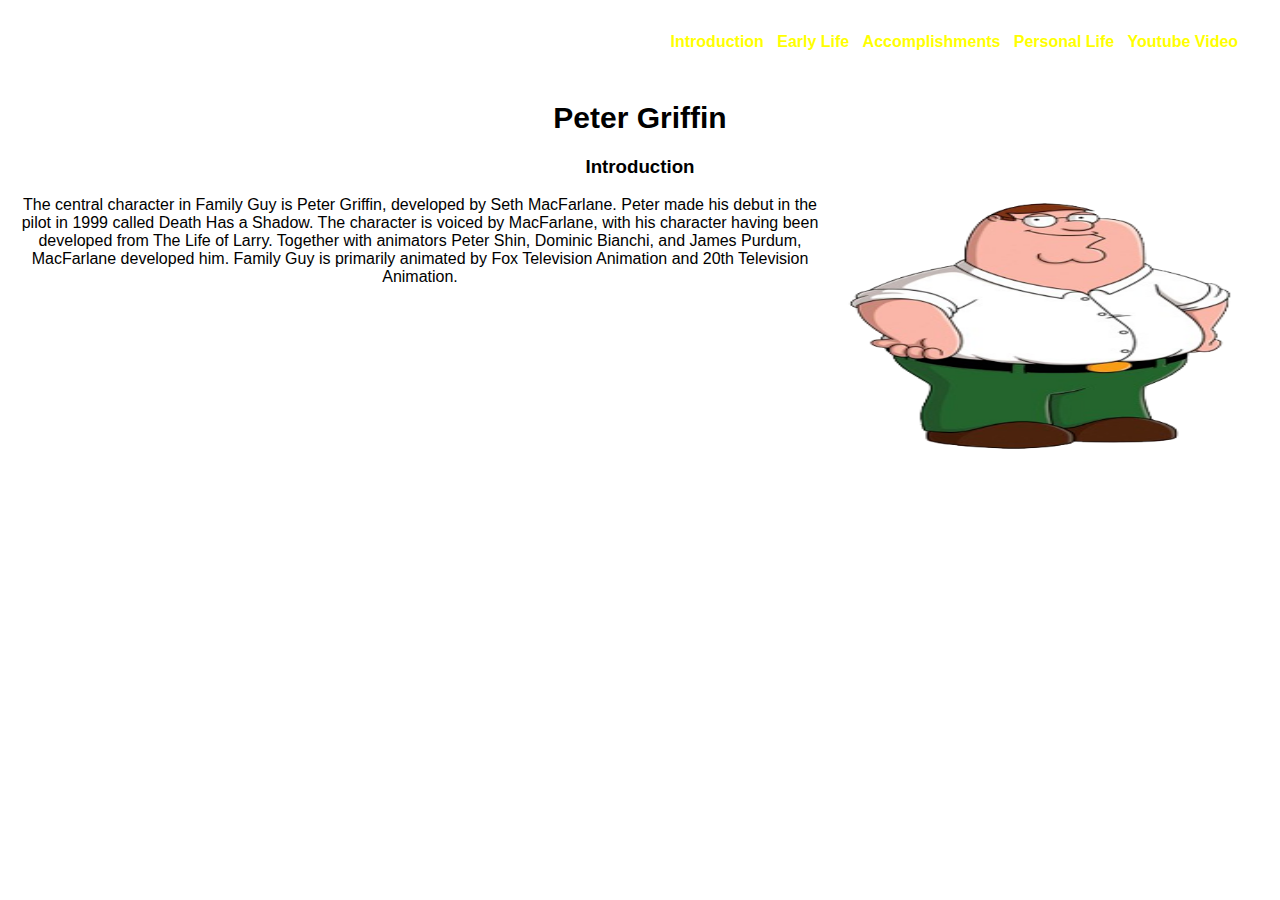
<file: index.html>
<!DOCTYPE html>
<html lang="en">
<head>
<title>
Homer Uchiha Biography
</title>
<meta charset="utf-8">
<meta name="viewport" content="width=device-width, initial-scale=1" />
<link rel="stylesheet" href="style.css">
<style type="text/css">
  .pleaselink {
     color: blueviolet;
     text-decoration:underline;
     cursor:pointer;
     }
  </style>
 
 
<link rel="icon" href="favicon.ico" type="image/x-icon">  
</head>
<body>
<div id="ribbon">
  <nav>
    <a href="index.html">Introduction</a> &nbsp;
    <a href="early-life.html">Early Life</a> &nbsp;
    <a href="accomplishments.html">Accomplishments</a> &nbsp;
    <a href="Personal-life.html">Personal Life</a> &nbsp;
    <a href="YoutubeVideo.html">Youtube Video</a> &nbsp;
</nav>
</div>
<div id="wrapper">
<section id="introduction">
<h1><glowblue>Peter Griffin</glowblue></h1>
<h3 class="fadein">Introduction </h3>
</section>
<img src="Peter_Griffin.png" alt="Peter" id="zoominimage" align="right" width="440" height="260" class="fadeingraph">
<p class="fadein"> The central character in Family Guy is Peter Griffin, developed by Seth MacFarlane. Peter made his debut in the pilot in 1999 called Death Has a Shadow. The character is voiced by MacFarlane, with his character having been developed from The Life of Larry. Together with animators Peter Shin, Dominic Bianchi, and James Purdum, MacFarlane developed him. Family Guy is primarily animated by Fox Television Animation and 20th Television Animation.</p>
<p></p>
</div>
</body>
</html>
</file>
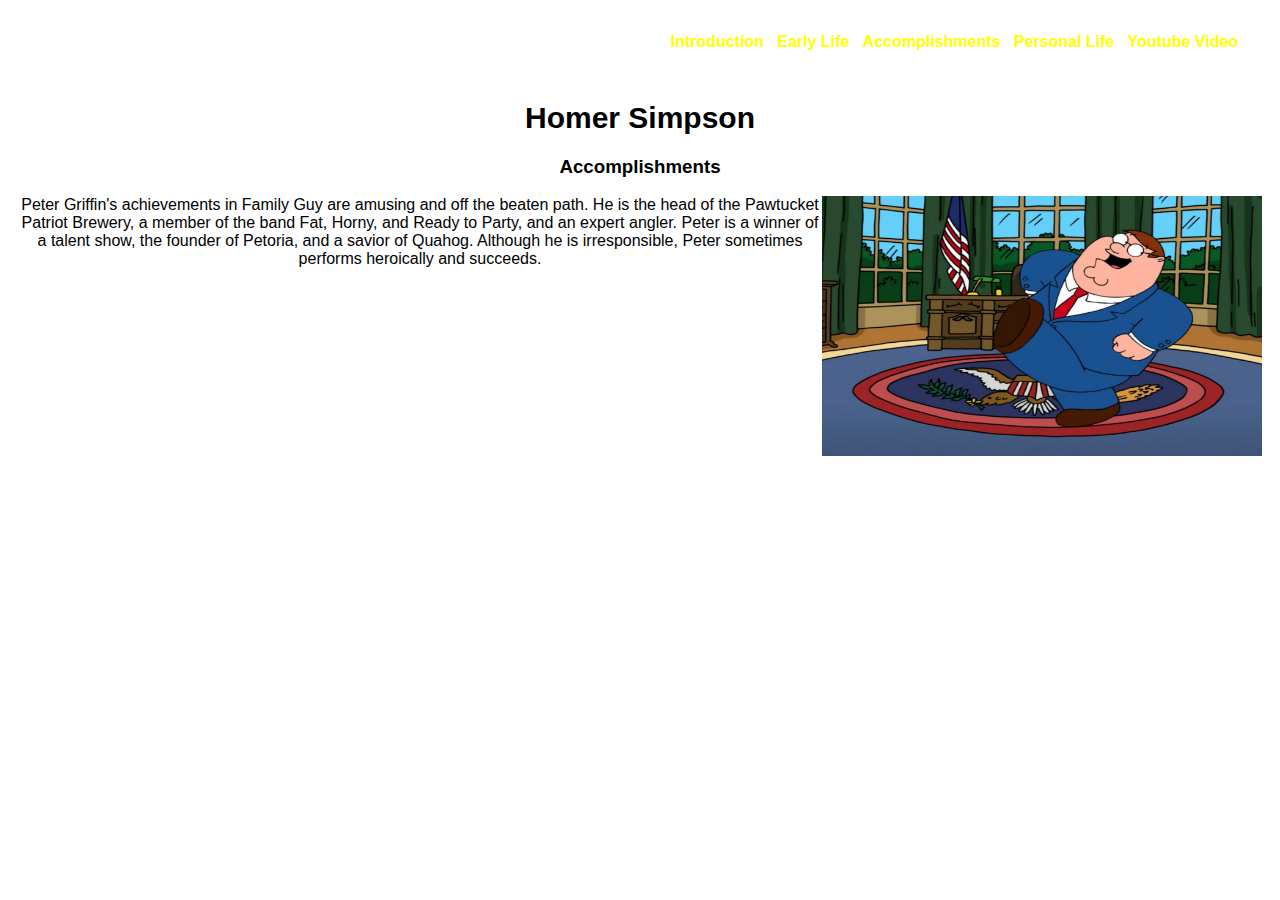
<file: accomplishments.html>
<!DOCTYPE html>
<html lang="en">
<head>
<title>
Homer Uchiha Biography
</title>
<meta charset="utf-8">
<meta name="viewport" content="width=device-width, initial-scale=1" />
<link rel="stylesheet" href="style.css">
<style type="text/css">
  .pleaselink {
     color: blueviolet;
     text-decoration:underline;
     cursor:pointer;
     }
  </style>
 
 
<link rel="icon" href="favicon.ico" type="image/x-icon">  
</head>
<body>
<div id="ribbon">
  <nav>
    <a href="index.html">Introduction</a> &nbsp;
    <a href="early-life.html">Early Life</a> &nbsp;
    <a href="accomplishments.html">Accomplishments</a> &nbsp;
    <a href="Personal-life.html">Personal Life</a> &nbsp;
    <a href="YoutubeVideo.html">Youtube Video</a> &nbsp;
</nav>
</div>
<div id="wrapper">
<section id="introduction">
<h1><glowblue>Homer Simpson</glowblue></h1>
<h3 class="fadein">Accomplishments </h3>
</section>

<img src="PeterPresident.png" alt="Peter as President" id="zoominimage" align="right" width="440" height="260" class="fadeingraph">
<p class="fadein">Peter Griffin's achievements in Family Guy are amusing and off the beaten path. He is the head of the Pawtucket Patriot Brewery, a member of the band Fat, Horny, and Ready to Party, and an expert angler. Peter is a winner of a talent show, the founder of Petoria, and a savior of Quahog. Although he is irresponsible, Peter sometimes performs heroically and succeeds.
</p>
<br>
<p></p>
</div>
</body>
</html>
</file>
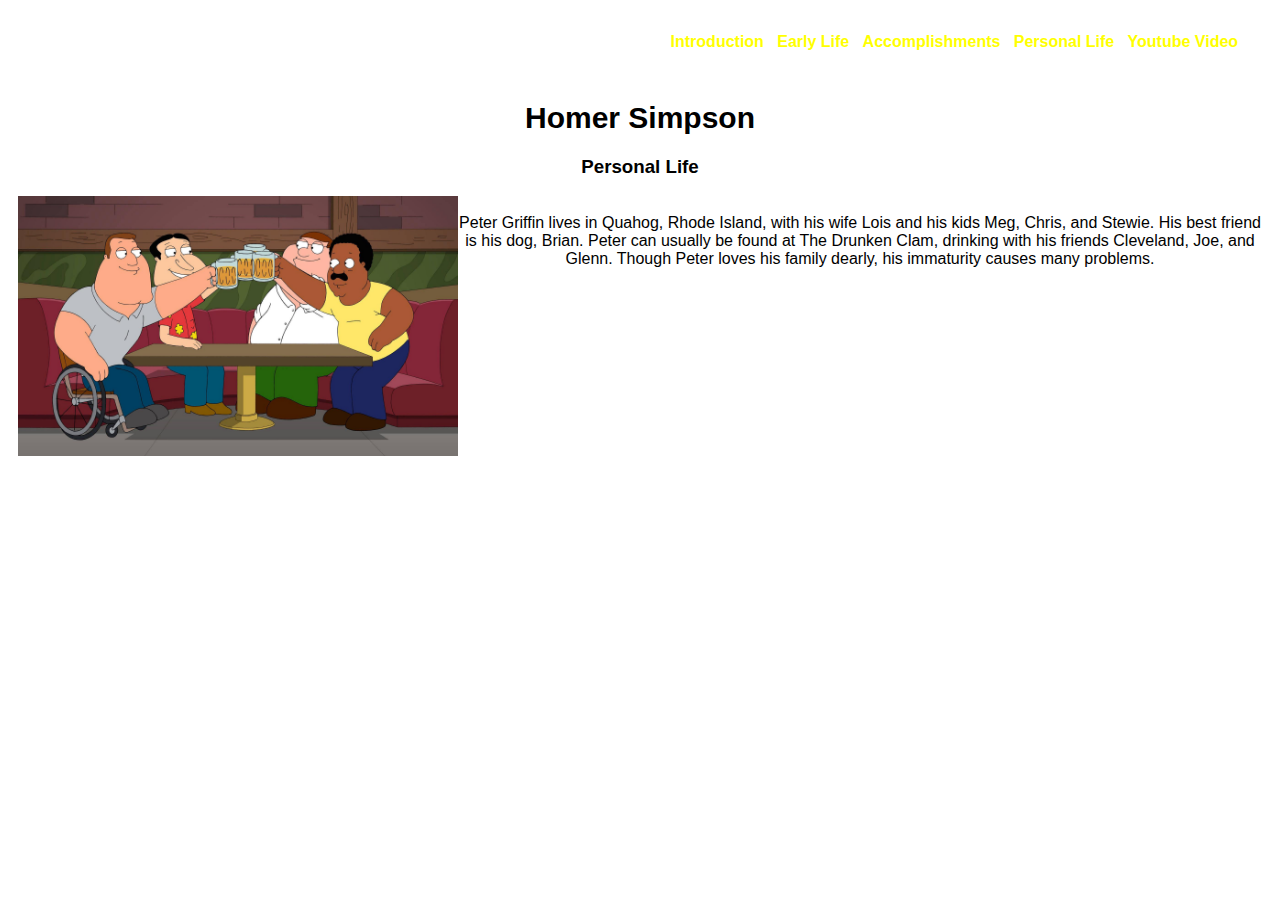
<file: Personal-life.html>
<!DOCTYPE html>
<html lang="en">
<head>
<title>
Peter Griffin Biography
</title>
<meta charset="utf-8">
<meta name="viewport" content="width=device-width, initial-scale=1" />
<link rel="stylesheet" href="style.css">
<style type="text/css">
  .pleaselink {
     color: blueviolet;
     text-decoration:underline;
     cursor:pointer;
     }
  </style>
 
 
<link rel="icon" href="favicon.ico" type="image/x-icon">  
</head>
<body>
<div id="ribbon">
  <nav>
    <a href="index.html">Introduction</a> &nbsp;
    <a href="early-life.html">Early Life</a> &nbsp;
    <a href="accomplishments.html">Accomplishments</a> &nbsp;
    <a href="personal life.html">Personal Life</a> &nbsp;
    <a href="YoutubeVideo.html">Youtube Video</a> &nbsp;
</nav>
</div>
<div id="wrapper">
<section id="introduction">
<h1><glowblue>Homer Simpson</glowblue></h1>
<h3 class="fadein">Personal Life </h3>
</section>
<img src="PeterTheClam.png" alt="Peter At The Drunken Clam" id="zoominimage" align="left" width="440" height="260" class="fadeingraph">
<p class="fadein"><br>Peter Griffin lives in Quahog, Rhode Island, with his wife Lois and his kids Meg, Chris, and Stewie. His best friend is his dog, Brian. Peter can usually be found at The Drunken Clam, drinking with his friends Cleveland, Joe, and Glenn. Though Peter loves his family dearly, his immaturity causes many problems.
</p>
<br>
</div>
</body>
</html>
</file>
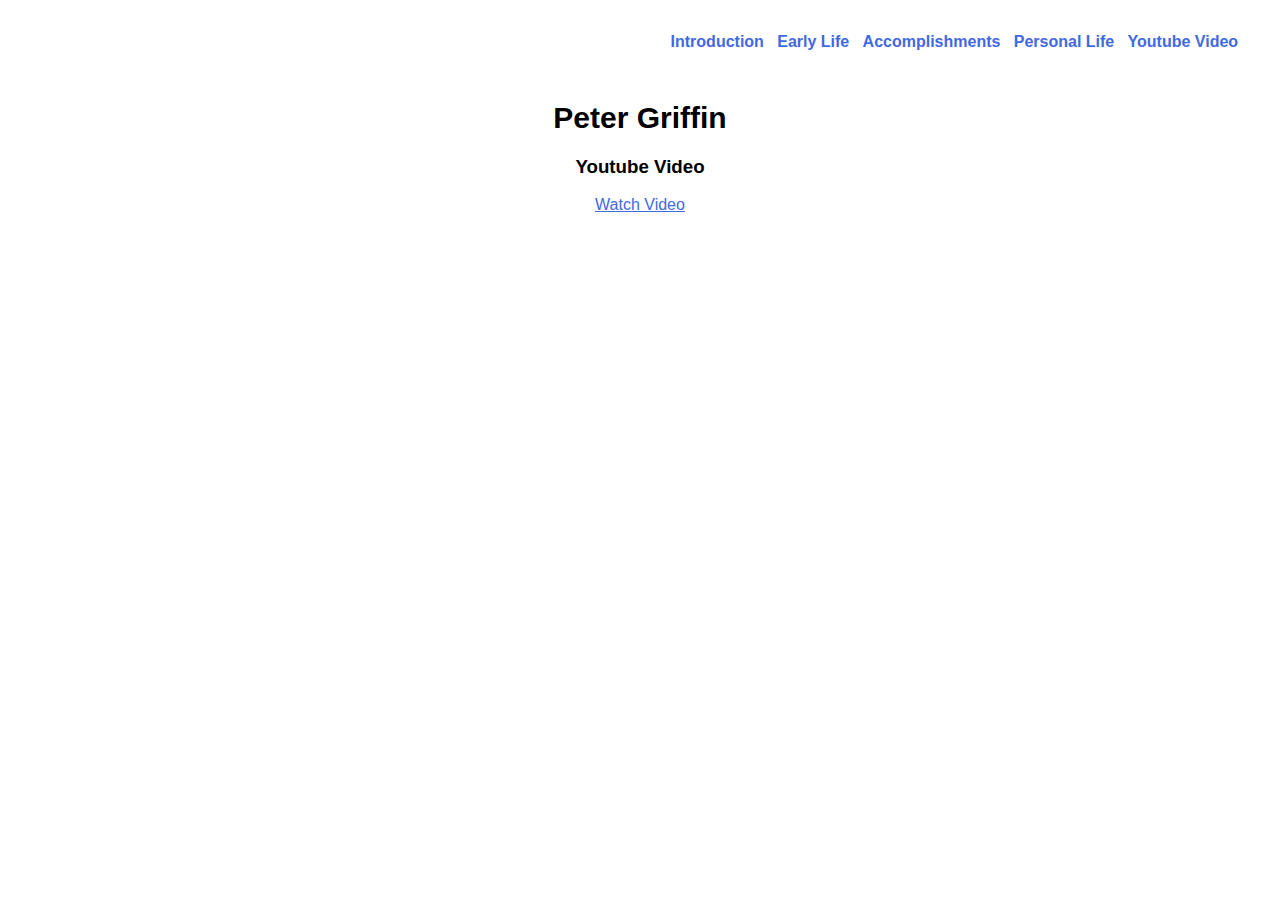
<file: YoutubeVideo.html>
<!DOCTYPE html>
<html lang="en">
<head>
<title>
Homer Uchiha Biography
</title>
<meta charset="utf-8">
<meta name="viewport" content="width=device-width, initial-scale=1" />
<link rel="stylesheet" href="style.css">
<style type="text/css">
  .pleaselink {
     color: blueviolet;
     text-decoration:underline;
     cursor:pointer;
     }
            a {
                color: royalblue; 
            }
          
  </style>
 
 
<link rel="icon" href="favicon.ico" type="image/x-icon">  
</head>
<body>
<div id="ribbon">
  <nav>
    <a href="index.html">Introduction</a> &nbsp;
    <a href="early-life.html">Early Life</a> &nbsp;
    <a href="accomplishments.html">Accomplishments</a> &nbsp;
    <a href="Personal-life.html">Personal Life</a> &nbsp;
    <a href="YoutubeVideo.html">Youtube Video</a> &nbsp;
</nav>
</div>
<div id="wrapper">
<section id="introduction">
<h1><glowblue>Peter Griffin</glowblue></h1>
<h3 class="fadein">Youtube Video </h3>
<a href="https://www.youtube.com/watch?v=v_e_o4XkWhQ" target="_blank">Watch Video<t</a>
</section>
</div>
</body>
</html>
</file>
<file: style.css>
#ribbon {
    display: flex;
    animation: 2.5s infinite alternate ease-out glowheader;
    justify-content: space-between;
    flex-direction: row-reverse;
    padding: 25px;
    min-height: 21.5px;
    max-height:21.5px;
    align-content: flex-start;
}
a, a:hover, a:active, a:visited {
    color: yellow;
}
html, wrapper
{
    background-color: hsl(0, 0%, 100%);
    animation: 5S alternate ease-out breathing-color--dark;
}
.blacktext {
    color: white;
}
b {
    color: white;
}
#sigma {
    font-size: 9.1px;
}
nav a {
    font-weight: bold;
    font-size: bold;
    transition: all 1.2s ease-out;
    text-decoration: none;  
}
.fadeingraph {
    animation: fadeWorkAnimation ease-in-out 4s;
    animation-iteration-count: 1;
    animation-fill-mode: forwards;
}
nav a:hover {
    font-size:20.5px;
    font-size-adjust: 2px;
    color: yellow;
    transition: all 5s grow ease-out;
}
 
h1 {
    font-size: 30px;
    line-height: 120%;  
}
body {
    color: #000000;
    font-family: Verdana, Arial, sans-serif;
    align-items: center;
    text-align: center;
}


#wrapper {
    padding-left: 10px;
    padding-right: 10px;
}
ul {
    float:left;
}
li {
    line-height: 140%;  
}
#zoominimage {
    transition: all 1.4s ease-out;
}
#zoominimage:hover,
#zoominimage:focus{
    width: 447px;
    height: 267px;
}


glowred {
    animation: glowred 2s infinite alternate;
}


glowblue {
    animation: glowblue 2s infinite alternate;
}


glowgreen {
    animation: glowgreen 2s infinite alternate;
}




/*glow code*/


@keyframes glowred {
    to {
        text-shadow: 0 0 4px rgb(255, 71, 71);
    }
}
@keyframes glowblue {
    to {
        text-shadow: 0 0 4px rgb(71, 203, 255);
    }
}
@keyframes glowgreen {
    to {
        text-shadow: 0 0 4px rgb(71, 255, 95);
    }
}
@keyframes glowyellow {
    to {
        text-shadow: 0 0 4px rgb(252, 255, 71);
    }
}


/*little keyframe nav a thing*/
@keyframes breathing-color--dark {
    from
    {
        background-color: hsl(0, 0%, 100%);
    }
    to
    {
        background-color: hsl(0, 0%, 100%);
    }
}
@keyframes glowheader {
    from {    
        background-color: #461d04;
    } to {
        background-color:#236213;
    }
}
/*fade in on site open*/
h1 {
    animation: fadeInAnimation ease-out 3s;
    animation-iteration-count: 1;
    animation-fill-mode: forwards;
}


@keyframes fadeInAnimation {
    0% {
        opacity: 0;
    }


    100% {
        opacity: 1;
    }
}


@keyframes fadeTestAnimation {
    0% {
        opacity: 0;
    }


    100% {
        opacity: 0;
    }
}


@keyframes fadeWorkAnimation {
    0% {
        opacity: 0;
        transform: translateY(0.4vh);
    }


    100% {
        opacity: 1;
    }
}
.fadein {
    animation: fadeWorkAnimation ease-in-out 5s;
    animation-iteration-count: 1;
    animation-fill-mode: forwards;
}
</file>
